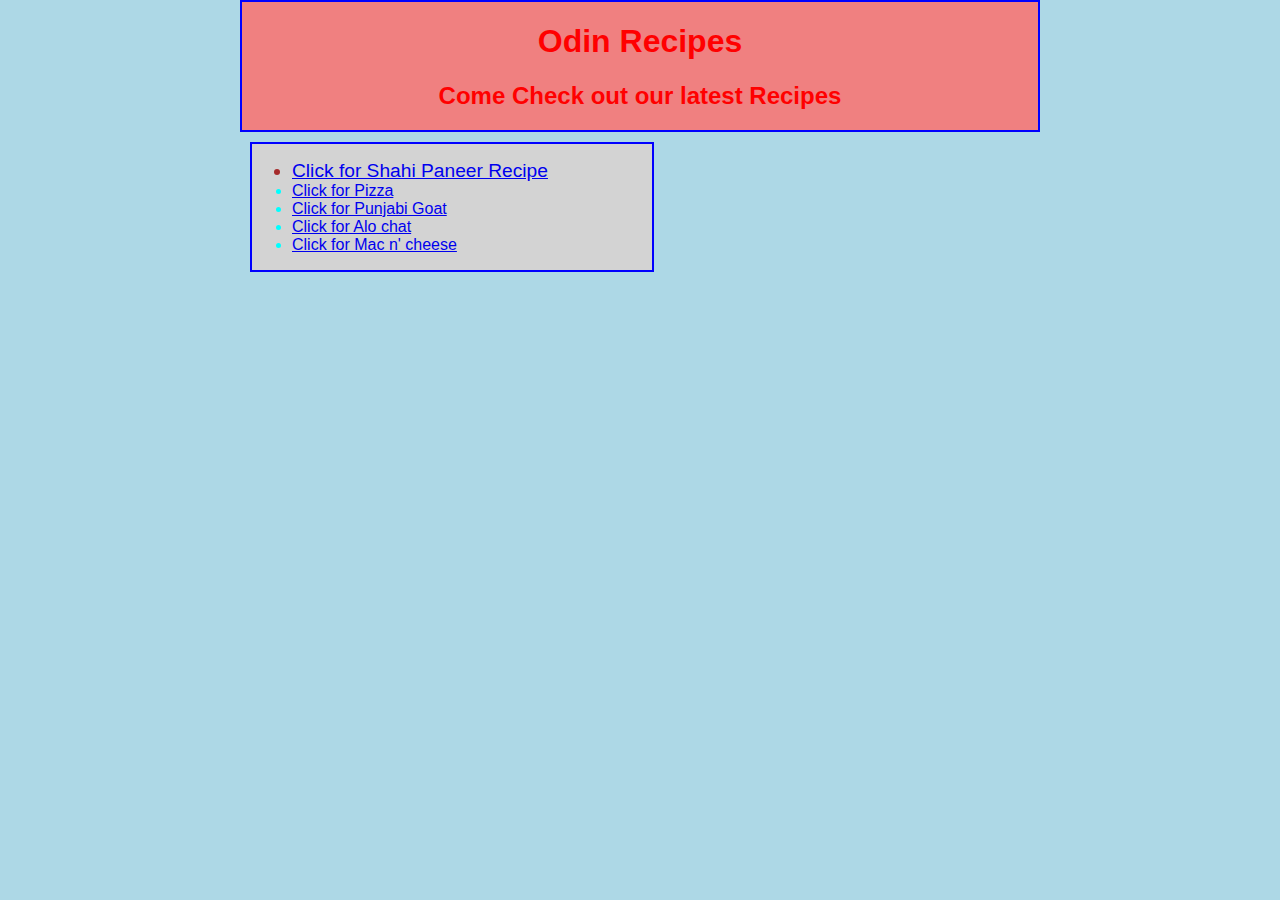
<file: index.html>
<!DOCTYPE html>
<html lang="en">
<head>
  <link rel="stylesheet" href="style.css">
  <meta charset="UTF-8">
  <meta name="viewport" content="width=device-width, initial-scale=1.0">
  <title>Odin Recipes</title>
</head>
<body class="mainbody">
  <div class="headtext">
  <h1>Odin Recipes</h1>
  <h2 class="latest">Come Check out our latest Recipes</h2>

</div>
<div class="tabs">
  <ul class="specail">
    <li class="text"><A href="recipes/shahipaneer.html" >Click for Shahi Paneer Recipe</A></li>
    <li>
  <A href="recipes/pizza.html" >Click for  Pizza</A>
</li>
<li>
  <A href="recipes/pungoat.html" >Click for  Punjabi Goat</A>
</li>
<li>
  <A href="recipes/alochat.html" >Click for  Alo chat</A>
</li>
<li><A href="recipes/macncheese.html" >Click for  Mac n' cheese</A></li>
  

</ul>
</div>
</body>
</html>
</file>
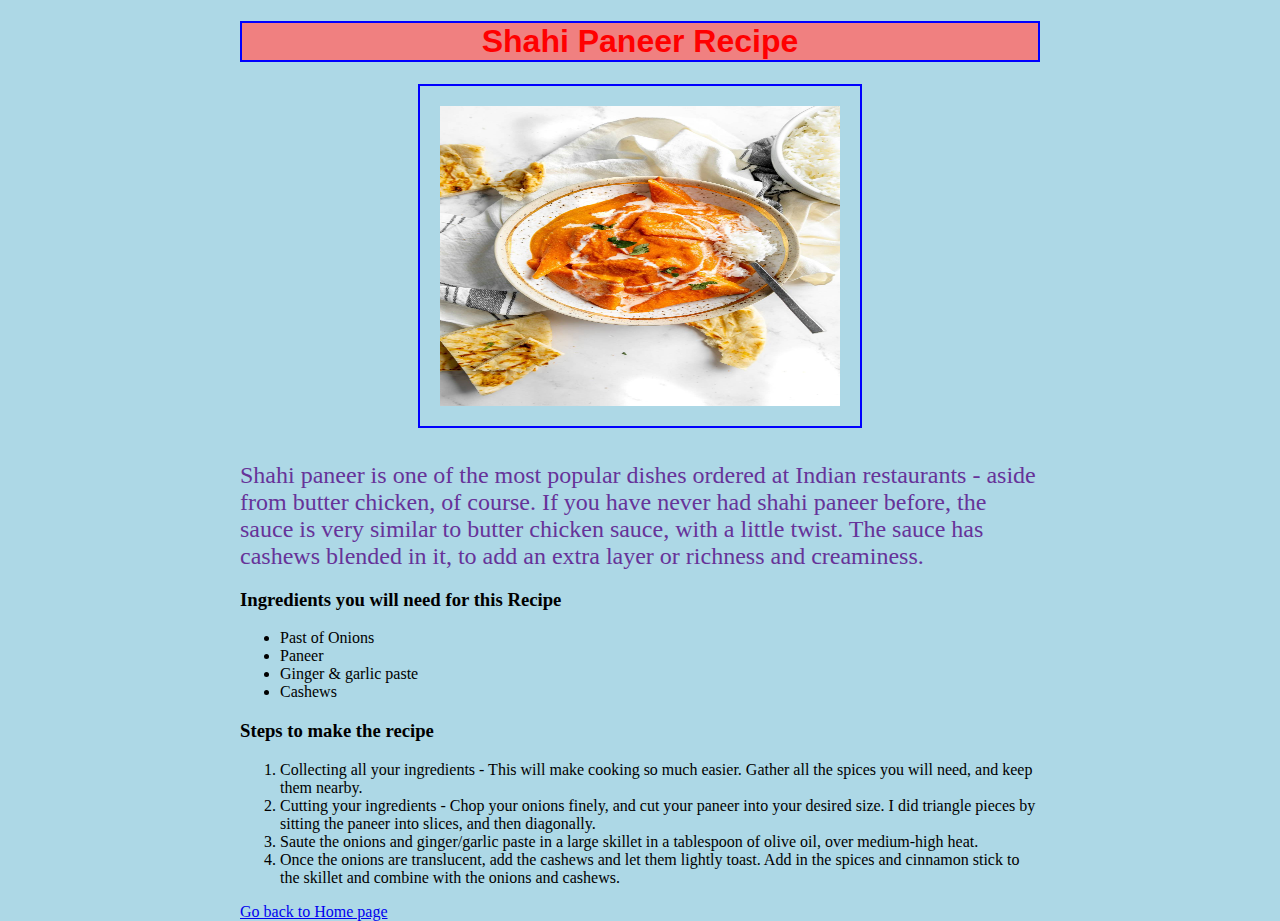
<file: recipes/shahipaneer.html>
<!DOCTYPE html>
<html lang="en">
<head>
  <link rel="stylesheet" href="../style.css">
  <meta charset="UTF-8">
  <meta name="viewport" content="width=device-width, initial-scale=1.0">
  <title>Shahi Paneer Recipe</title>
</head>
<body class="mainbody">
  <h1 class="headtext" >Shahi Paneer Recipe</h1>
<img class="imgitem" src="/images/shahi.jpg" alt="picture of shahi paneer" width="300 " height="300">
<br>
<p> <span class="paragraphHeading">Shahi paneer is one of the most popular dishes ordered at Indian restaurants - aside from butter chicken, of course. If you have never had shahi paneer before, the sauce is very similar to butter chicken sauce, with a little twist. The sauce has cashews blended in it, to add an extra layer or richness and creaminess.</span></p>
<H3>Ingredients you will need for this Recipe</H3>
<ul>
<li>Past of Onions</li>
<li>Paneer </li>
<li>Ginger & garlic paste</li>
<li>Cashews</li>
</ul>
<h3>Steps to make the recipe</h3>
<ol>
  <li>Collecting all your ingredients - This will make cooking so much easier. Gather all the spices you will need, and keep them nearby. </li>
  <li>Cutting your ingredients - Chop your onions finely, and cut your paneer into your desired size. I did triangle pieces by sitting the paneer into slices, and then diagonally.</li>
  <li> Saute the onions and ginger/garlic paste in a large skillet in a tablespoon of olive oil, over medium-high heat.</li>
  <li> Once the onions are translucent, add the cashews and let them lightly toast. Add in the spices and cinnamon stick to the skillet and combine with the onions and cashews.</li>
</ol>
  <A href="/index.html" >Go back to Home page</A>
</body>
</html>
</file>
<file: style.css>
body {
  max-width: 800px;
  margin: 0 auto;
}

.mainbody{
  background-color: lightblue;

}

.headtext {
  color: red;
  font-family: 'Segoe UI', Tahoma, Geneva, Verdana, sans-serif;
  text-align: center;
  text-decoration:solid;
  border: 2px solid blue;
  background-color: lightcoral;
  
}

.header .latest {
  color:orange;
  font-family: 'Segoe UI', Tahoma, Geneva, Verdana, sans-serif;
}




.tabs{

color: aqua;
font-family: 'Segoe UI', Tahoma, Geneva, Verdana, sans-serif;
font-weight: lighter;
border: 2px solid blue;
width: 400px;
background-color: lightgray;
padding: 0px;
margin: 10px;
margin-right: auto;
}

.specail .text{
font-size: larger;
color: brown;
font-family: 'Trebuchet MS', 'Lucida Sans Unicode', 'Lucida Grande', 'Lucida Sans', Arial, sans-serif

}
/* This how you align the Image in center position*/
.imgitem{
  display: block;
  margin-left: auto;
  margin-right: auto;
  width: 50%;
  border: 2px solid blue;
  padding: 20px;

}

.headtext{
text-align: center;
}

.paragraphHeading{
 color: rebeccapurple;
 font-size:x-large;
}
</file>
